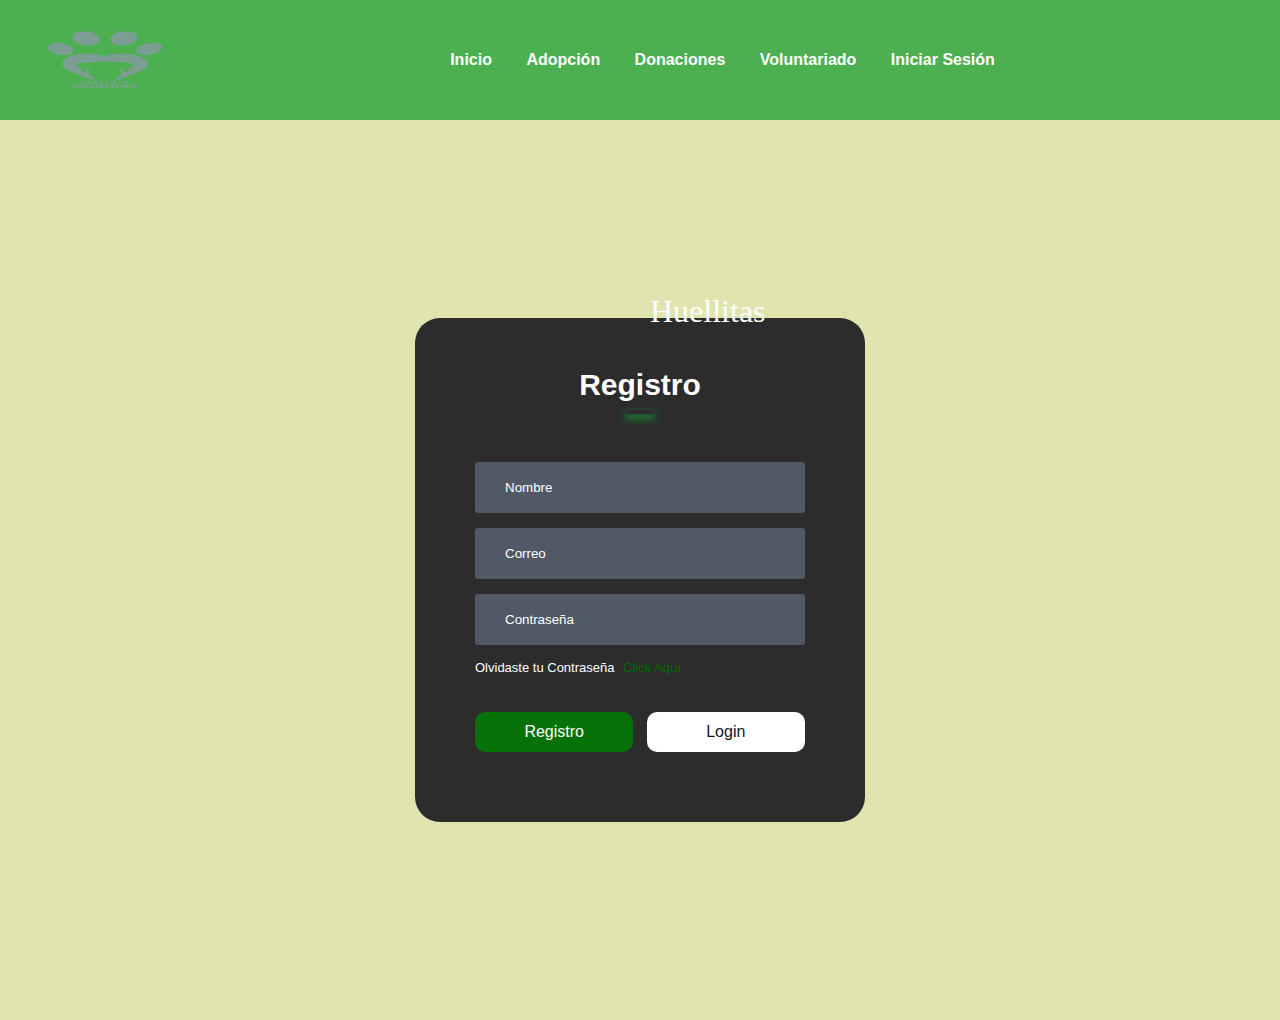
<file: login.html>
<!DOCTYPE html>
<html lang="es">
<head>
    <meta charset="UTF-8">
    <meta name="viewport" content="width=device-width, initial-scale=1.0">
    <title>Login</title>
    <link rel="stylesheet" href="style.css">
    <link rel="stylesheet" href="https://cdnjs.cloudflare.com/ajax/libs/font-awesome/6.4.0/css/all.min.css" integrity="sha512-iecdLmaskl7CVkqkXNQ/ZH/XLlvWZOJyj7Yy7tcenmpD1ypASozpmT/E0iPtmFIB46ZmdtAc9eNBvH0H/ZpiBw==" crossorigin="anonymous" referrerpolicy="no-referrer" />
</head>
<body>
    <header class="header_main">
        <div class="div_header">
            <img src="Imagines/Huellitas.jpg" alt="" class="logo">
        </div>
        <div class="div_header">
            <p class="title_center">Huellitas</p>
        </div>
        <nav class="menu">
            <ul>
                <li><a href="#">Inicio</a></li>
                <li><a href="#">Adopción</a></li>
                <li><a href="#">Donaciones</a></li>
                <li><a href="#">Voluntariado</a></li>
                <li><a href="login.html">Iniciar Sesión</a></li>
            </ul>
        </nav>
       
    </header>
    <div class="container">
        <div class="form-content">
            <h1 id="title">Registro</h1>

            <form action="">

                <div class="input-group">
                    <div class="input-field" id="nameInput">
                        <i class="fa-solid fa-user"></i>
                        <input type="text" placeholder="Nombre">
                    </div>

                    <div class="input-field" >
                        <i class="fa-solid fa-envelope"></i>
                        <input type="email" placeholder="Correo">

                    </div>

                    <div class="input-field">
                        <i class="fa-solid fa-lock"></i>
                        <input type="password" placeholder="Contraseña">

                    </div>
                    <p>Olvidaste tu Contraseña <a href="#">Click Aquí</a></p> 
                </div>
                <div class="btn-field">
                    <button id="signUp" type="button" >Registro</button>
                    <button id="signIn" type="button" class="disable">Login</button>
                </div>
            </form>
        </div>
    </div>
    <script src="script.js"></script>
    
</body>
</html>
</file>
<file: style.css>
body{
    background-color: rgb(224, 229, 175);
}
.logo{
    width: 150px;
    height: 120px;
    border-radius: 100%;
}

.header_main{
    display: flex;
    justify-content: space-between;
}
.title_center{
    position: absolute;
    bottom: 550px;
    left: 650px;
    font-family: 'Merriweather', serif;
    font-size: 45px;
    margin: 20px 0;
}
/*estilo carrusel*/
*{
    margin: 0;
    padding: 0;
    font-family: 100%;
}
h2{
   text-align: center;
   margin-top: 50px;
   font-family: 'Gill Sans', 'Gill Sans MT', Calibri, 'Trebuchet MS', sans-serif;
}
.carrusel{
    width: 1280px;
    height: auto;
    margin: 50px auto 0;
    overflow: hidden;
}
.carrusel ul{
    display: flex;
    padding: 0;
    width: 400%;
    animation: slider 5s infinite alternate ease-in-out;
}
.carrusel li{
    width: 50%;
    list-style: none;
    text-align: center;
}
.carrusel img{
    width: 100%;
}
.carrusel li img{
    width: 80%;
    height: auto;
}
.carrusel ul li img {
    height: 400px;
    width: auto;
    border-radius: 10px;
    box-shadow: 0 4px 8px rgba(0,0,0,0.1);
}
@keyframes slider {
    0% {margin-left: 0;}
    20% {margin-left: 0;}

    25% {margin-left: -100%;}
    45% {margin-left: -100%;}

    50% {margin-left: -200%}
    70% {margin-left: -200%}

    75% {margin-left: 300%;}
    100% {margin-left: 300%;}

}


.header_main {
    display: flex;
    justify-content: space-between;
    align-items: center;
    background-color: #4CAF50;
    padding: 30px;
    box-shadow: 0 4px 8px rgba(0,0,0,0.1);
}

.div_header {
    display: flex;
    align-items: center;
}

.logo {
    height: 60px;
    margin-right: 15px;
}

.title_center {
    font-family: 'Lora', serif;
    font-size: 2em;
    color: white;
}

.menu {
    flex-grow: 1;
    text-align: center;
}

.menu ul {
    list-style: none;
    padding: 0;
    margin: 0;
}

.menu ul li {
    display: inline;
    margin: 0 15px;
}

.menu ul li a {
    text-decoration: none;
    color: white;
    font-weight: 700;
    font-family: 'Montserrat', sans-serif;
}

.menu ul li a:hover {
    text-decoration: underline;
}


h2 {
    text-align: center;
    margin-top: 40px;
    font-family: 'Playfair Display', serif;
    color: #4CAF50;
}


.footer_main {
    background-color: #333;
    color: white;
    padding: 25px;
    text-align: center;
    font-family: 'Merriweather', serif;
    box-shadow: 0 -4px 8px rgba(0,0,0,0.1);
}

.footer_main p {
    margin: 10px 0;
}

.footer_menu ul {
    list-style: none;
    padding: 0;
    margin: 10px 0;
}

.footer_menu ul li {
    display: inline;
    margin: 0 15px;
}

.footer_menu ul li a {
    text-decoration: none;
    color: white;
    font-weight: 700;
}

.footer_menu ul li a:hover {
    text-decoration: underline;
}

* {
    margin: 0;
    padding: 0;
    box-sizing: border-box;
    font-family: Arial, Helvetica, sans-serif;
    text-decoration: none;
}
.container{
    width: 100%;
    height: 100vh;
    background-color: rgb(224, 229, 175);
    display: flex;
    align-items: center;
    justify-content: center;
}
.form-content {
    width: 100%;
    max-width: 450px;
    background-color: #2c2c2c;
    padding: 50px 60px 70px;
    text-align: center;
    border-radius: 25px;
}
.form-content h1 {
    font-size: 30px;
    margin-bottom: 60px;
    color: #ffffff;
    position: relative;
}
.form-content h1::after {
    content: '';
    width: 30px;
    height: 4px;
    border-radius: 3px;
    box-shadow: 0px 4px 8px rgba(6, 230, 62, 0.81);
    position: absolute;
    bottom: -12px;
    left: 50%;
    transform: translateX(-50%);
}
.input-field {
    background-color: #515966;
    margin: 15px 0;
    border-radius: 3px;
    display: flex;
    align-items: center;
    transition: max-height 0.5s;
    overflow: hidden;
}
input{
    width: 100%;
    background: transparent;
    border: 0;
    outline: none;
    padding: 18px 15px;
    color: #ffffff;
}
input::placeholder {
    color: #ffffff;
}
.input-field i{
    margin-left: 15px;
    box-shadow: 0px 4px 8px rgba(6, 230, 62, 0.81); 
}
form p{
    color: #ffffff;
    text-align: left;
    font-size: 13px;
}
form p a{
    color: #066706;
    margin-left: 5px;
}
.btn-field{
    width: 100%;
    display: flex;
    justify-content: space-between;
}
.btn-field button{
    flex-basis: 48%;
    font-size: 16px;
    background-color: #067106;
    color: #ffffff;
    height: 40px;
    border-radius: 10px;
    border: 0;
    outline: 0;
    cursor: pointer;
    transition: background 1s;
}
.input-group{
    height: 250px;
}
.btn-field button.disable{
    background-color: #ffffff;
    color: #10151b;
}
</file>
